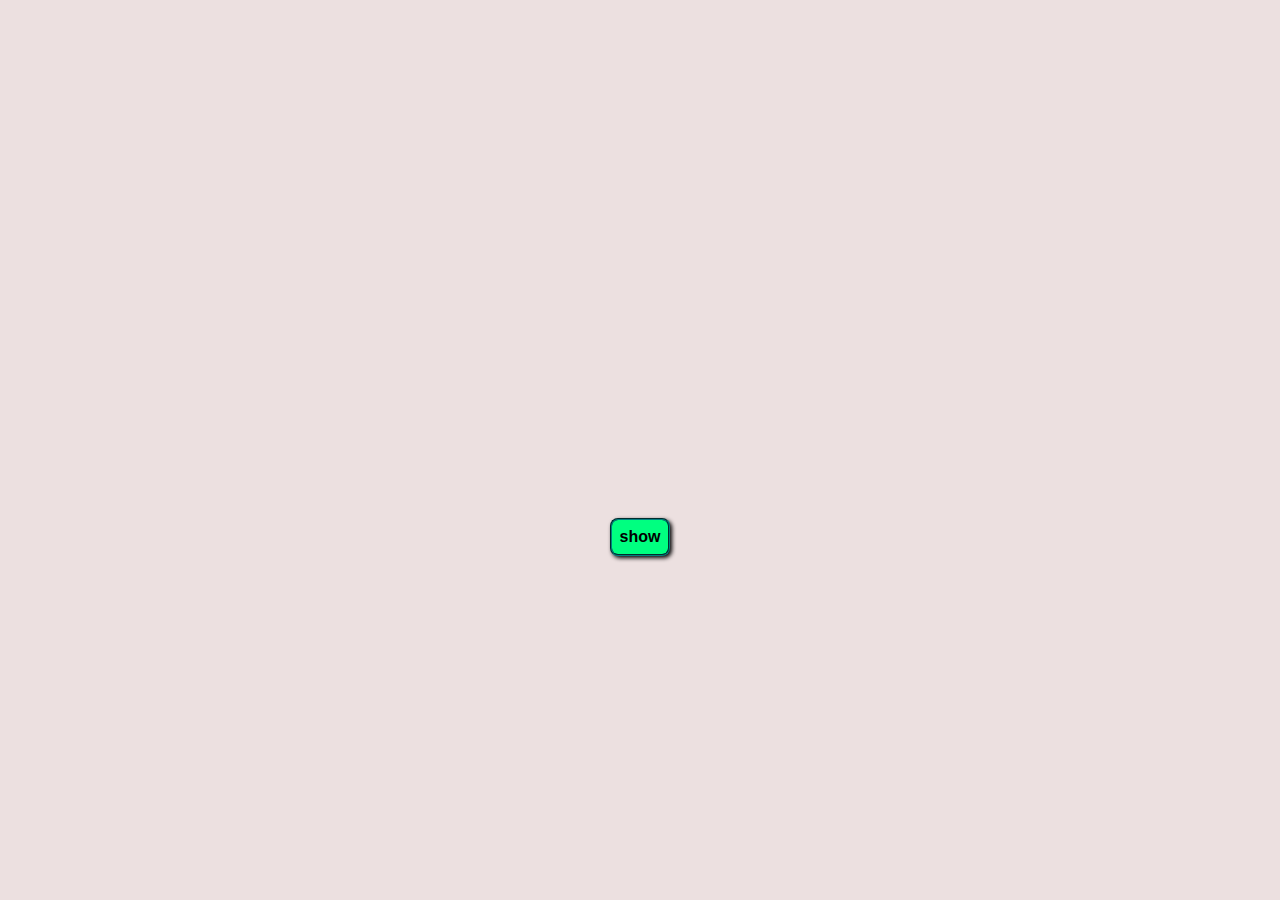
<file: modal/index.html>
<!DOCTYPE html>
<html lang="en">
  <head>
    <meta charset="UTF-8" />
    <meta name="viewport" content="width=device-width, initial-scale=1.0" />
    <title>Document</title>
    <style>
      body {
        margin: 0;
        width: auto;
        height: 100vh;
        display: flex;
        align-items: center;
        flex-direction: column;
        justify-content: center;
        font-family: Arial, Helvetica, sans-serif;
        background-color: rgba(235, 222, 222, 0.952);
      }
      .modal {
        opacity: 0;
        width: 300px;
        height: 150px;
        padding: 12px;
        display: flex;
        align-items: center;
        border-radius: 10px;
        background-color: white;
        box-shadow: 1px 1px 6px 1px black;
      }
      .modal_button {
        box-shadow: 2px 2px 4px;
        width: 60px;
        margin: 8px;
        height: 38px;
        outline: none;
        display: block;
        font-size: 16px;
        font-weight: bold;
        border-radius: 8px;
        border-color: teal;
        border-style: groove;
        background-color: rgb(0, 255, 128);
      }
      .modal_button:active {
        background-color: rgb(21, 219, 120);
        box-shadow: inset 2px 2px 4px;
      }
      .active {
        opacity: 1;
      }
    </style>
  </head>

  <body>
    <div id="modal" class="modal">
      <p>
        Lorem ipsum dolor sit amet consectetur adipisicing elit. Dolore deserunt
        debitis corporis quidem ad sed sapiente magnam eveniet numquam unde
        minus, velit tempore laudantium nihil dicta ab reiciendis, error veniam.
      </p>
    </div>
    <button id="modal_button" class="modal_button" type="button">
      show
    </button>
  </body>
  <script>
    const $modal = document.querySelector('#modal');
    const activeModal = document.querySelector('#modal_button');
    activeModal.onclick = () => {
      var isActive = $modal.classList[1];
      isActive
        ? $modal.classList.remove('active')
        : $modal.classList.add('active');
    };
  </script>
</html>
</file>
